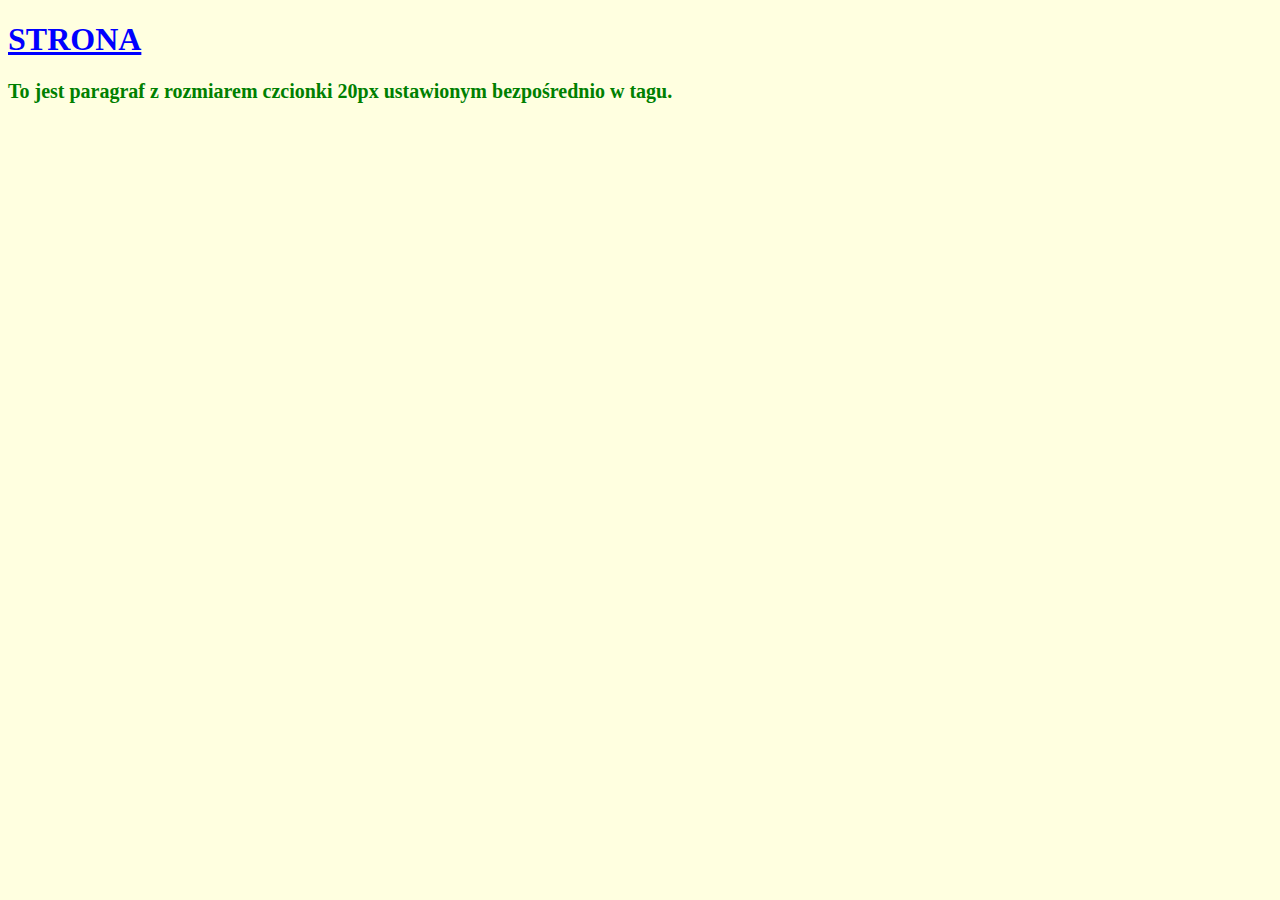
<file: index.html>
<!DOCTYPE html>
<html lang="pl">
<head>
    <meta charset="UTF-8">
    <meta name="viewport" content="width=device-width, initial-scale=1.0">
    <meta name="description" content="dokument">
    <meta name="author" content="Jakub Izdebski">
    <title>Strona - Zadanie 1 CSS</title>

    <link rel="stylesheet" href="style.css">

   
</head>
<body>


    <h1 id="glowny-tytul" style="color: blue;">Strona</h1> 
    

    <p class="info-tekst" style="font-size: 20px;">
        To jest paragraf z rozmiarem czcionki 20px ustawionym bezpośrednio w tagu.
    </p>
    <script src="script.js"></script>
</body>
</html>

<!--W kaskadowych arkuszach stylów (CSS) zasada kaskadowości decyduje o tym, która reguła zostanie zastosowana do elementu, 
gdy kilka z nich się wyklucza. Najwyższy priorytet mają style inline, czyli te zapisane bezpośrednio w tagu HTML za pomocą atrybutu style. 
Pozwalają one na szybkie nadpisanie innych reguł, ale ich nadmiar utrudnia zarządzanie stroną. 
Kolejne w hierarchii są style wewnętrzne (sekcja style w head) oraz zewnętrzne (osobny plik .css podłączony przez link). 
Jeśli te dwie metody mają taką samą wagę, o pierwszeństwie decyduje kolejność wczytywania – styl umieszczony niżej w kodzie HTML nadpisuje te znajdujące się powyżej.
Kiedy stosować dany sposób?
Style zewnętrzne: To standard w projektowaniu; pozwalają oddzielić treść od wyglądu i zarządzać wieloma podstronami z jednego pliku.
Style wewnętrzne: Przydatne, gdy konkretna podstrona wymaga unikalnego formatowania, którego nie chcemy dodawać do wspólnego pliku.
Style inline: Należy ich unikać; są pomocne jedynie przy szybkich testach lub dynamicznych zmianach wyglądu.
</file>
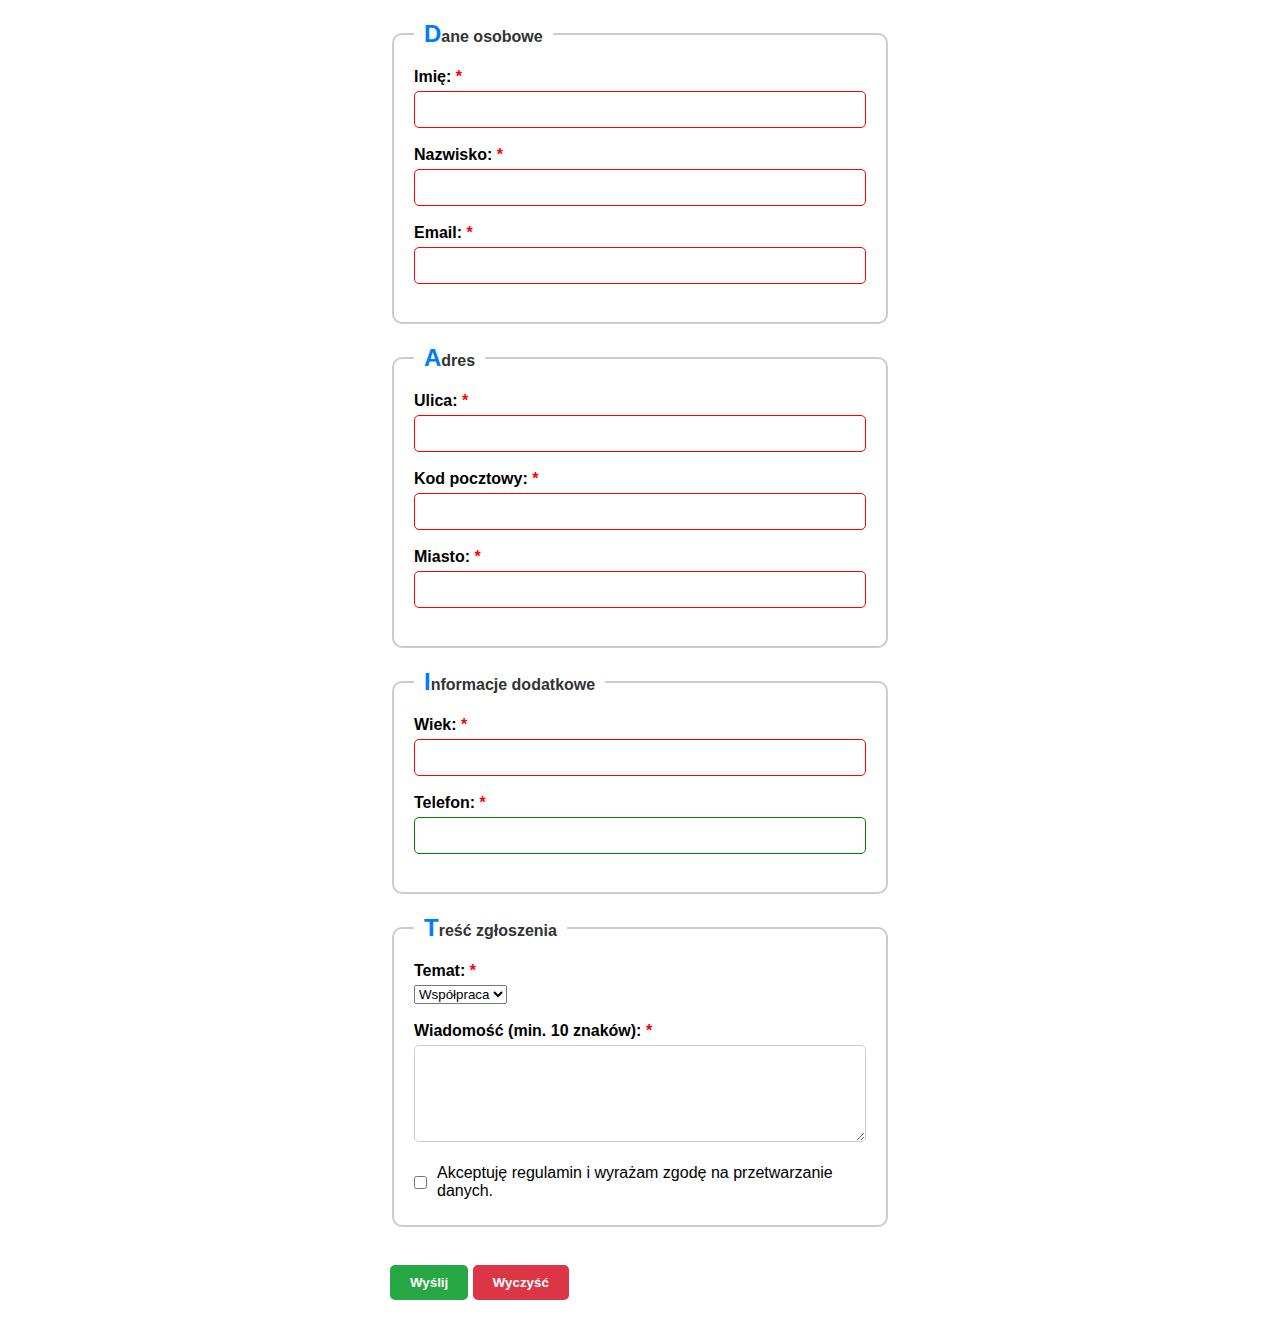
<file: spr5.html>
<!DOCTYPE html>
<html lang="pl">
<head>
    <meta charset="UTF-8">
    <title>Formularz zgodny z poleceniem</title>
    <link rel="stylesheet" href="style5.css">
</head>
<body>

<form action="#" method="POST" novalidate>

    <fieldset>
        <legend>Dane osobowe</legend>

        <label for="imie">Imię:</label>
        <input 
            type="text" 
            id="imie" 
            name="imie" 
            required 
            minlength="2" 
            maxlength="40"
            pattern="[A-Za-zĄĆĘŁŃÓŚŻŹąćęłńóśżź\-]{2,40}"
            autocomplete="given-name"
            data-validation-type="text"
        >
        <br><br>

        <label for="nazwisko">Nazwisko:</label>
        <input 
            type="text" 
            id="nazwisko" 
            name="nazwisko"
            required 
            minlength="2" 
            maxlength="60"
            pattern="[A-Za-zĄĆĘŁŃÓŚŻŹąćęłńóśżź\-]{2,60}"
            autocomplete="family-name"
            data-validation-type="text"
        >
        <br><br>

        <label for="email">Email:</label>
        <input 
            type="email" 
            id="email" 
            name="email" 
            required
            autocomplete="email"
            pattern="^[a-zA-Z0-9._%+-]+@[a-zA-Z0-9.-]+\.[a-zA-Z]{2,}$"
            data-validation-type="email"
        >
        <br><br>
    </fieldset>

    <fieldset>
        <legend>Adres</legend>

        <label for="ulica">Ulica:</label>
        <input 
            type="text" 
            id="ulica" 
            name="ulica"
            required 
            minlength="3" 
            maxlength="100"
            autocomplete="street-address"
        >
        <br><br>

        <label for="kod">Kod pocztowy:</label>
        <input 
            type="text" 
            id="kod" 
            name="kod"
            required
            pattern="^[0-9]{2}-[0-9]{3}$"
            autocomplete="postal-code"
            data-validation-type="postal"
        >
        <br><br>

        <label for="miasto">Miasto:</label>
        <input 
            type="text" 
            id="miasto" 
            name="miasto"
            required 
            minlength="2" 
            maxlength="50"
            autocomplete="address-level2"
        >
        <br><br>
    </fieldset>

    <fieldset>
        <legend>Informacje dodatkowe</legend>

        <label for="wiek">Wiek:</label>
        <input 
            type="number" 
            id="wiek" 
            name="wiek"
            required 
            min="18" 
            max="120"
            data-validation-type="number"
        >
        <br><br>

        <label for="telefon">Telefon:</label>
        <input 
            type="tel" 
            id="telefon" 
            name="telefon"
            pattern="^[0-9]{9}$"
            minlength="9"
            maxlength="9"
            autocomplete="tel"
        >
        <br><br>
    </fieldset>

    <fieldset>
        <legend>Treść zgłoszenia</legend>

        <label for="temat">Temat:</label>
        <select id="temat" name="temat">
            <option value="wspolpraca">Współpraca</option>
            <option value="reklamacja">Reklamacja</option>
            <option value="inne">Inne</option>
        </select>
        <br><br>

        <label for="wiadomosc">Wiadomość (min. 10 znaków):</label>
        <textarea id="wiadomosc" name="wiadomosc" rows="5" style="width: 100%; border: 1px solid #ccc; border-radius: 5px; padding: 10px; box-sizing: border-box;"></textarea>
        <br><br>

        <label style="display: flex; align-items: center; gap: 10px; font-weight: normal;">
            <input type="checkbox" id="zgoda" name="zgoda" style="width: auto; margin: 0;">
            <span>Akceptuję regulamin i wyrażam zgodę na przetwarzanie danych.</span>
        </label>
    </fieldset>

    <br>

    <button type="submit">Wyślij</button>
    <button type="reset">Wyczyść</button>

</form>

<script src="script5.js"></script>

</body>
</html>
</file>
<file: style.css>
/* Te style mają niższy priorytet niż style inline w HTML */

body {
    font-family: 'Times New Roman', serif; /* Inna czcionka */
    background-color: lightyellow;        /* Inny kolor tła */
}


h1 {
    color: red; 
    text-transform: uppercase;
}


.info-tekst {
    color: green;
    font-weight: bold;
}


#glowny-tytul {
    text-decoration: underline;
}
</file>
<file: style5.css>
form {
    max-width: 500px;
    margin: 20px auto;
    font-family: Arial, sans-serif;
}

fieldset {
    border: 2px solid #ccc;
    border-radius: 10px;
    padding: 20px;
    margin-bottom: 20px;
}

legend {
    font-weight: bold;
    color: #333;
    padding: 0 10px;
}

legend::first-letter {
    font-size: 150%;
    color: #007bff;
}

label {
    display: block;
    margin-bottom: 5px;
    font-weight: bold;
}

label[for]::after {
    content: " *";
    color: red;
}

input {
    width: 100%;
    padding: 10px;
    border: 1px solid #ccc;
    border-radius: 5px;
    box-sizing: border-box;
}

input::placeholder {
    color: #999;
    font-style: italic;
}

input:hover {
    border-color: #999;
}

input:focus {
    outline: none;
    border-color: #007bff;
    box-shadow: 0 0 8px rgba(0, 123, 255, 0.25);
}

fieldset:focus-within {
    background-color: #fcfcfc;
    border-color: #007bff;
}

input:invalid {
    border-color: red;
}

input:valid {
    border-color: green;
}

input:disabled {
    background-color: #eeeeee;
    cursor: not-allowed;
}

button {
    padding: 10px 20px;
    border: none;
    border-radius: 5px;
    cursor: pointer;
    font-weight: bold;
}

button[type="submit"] {
    background-color: #28a745;
    color: white;
}

button[type="reset"] {
    background-color: #dc3545;
    color: white;
}

button:hover {
    opacity: 0.8;
}
</file>
